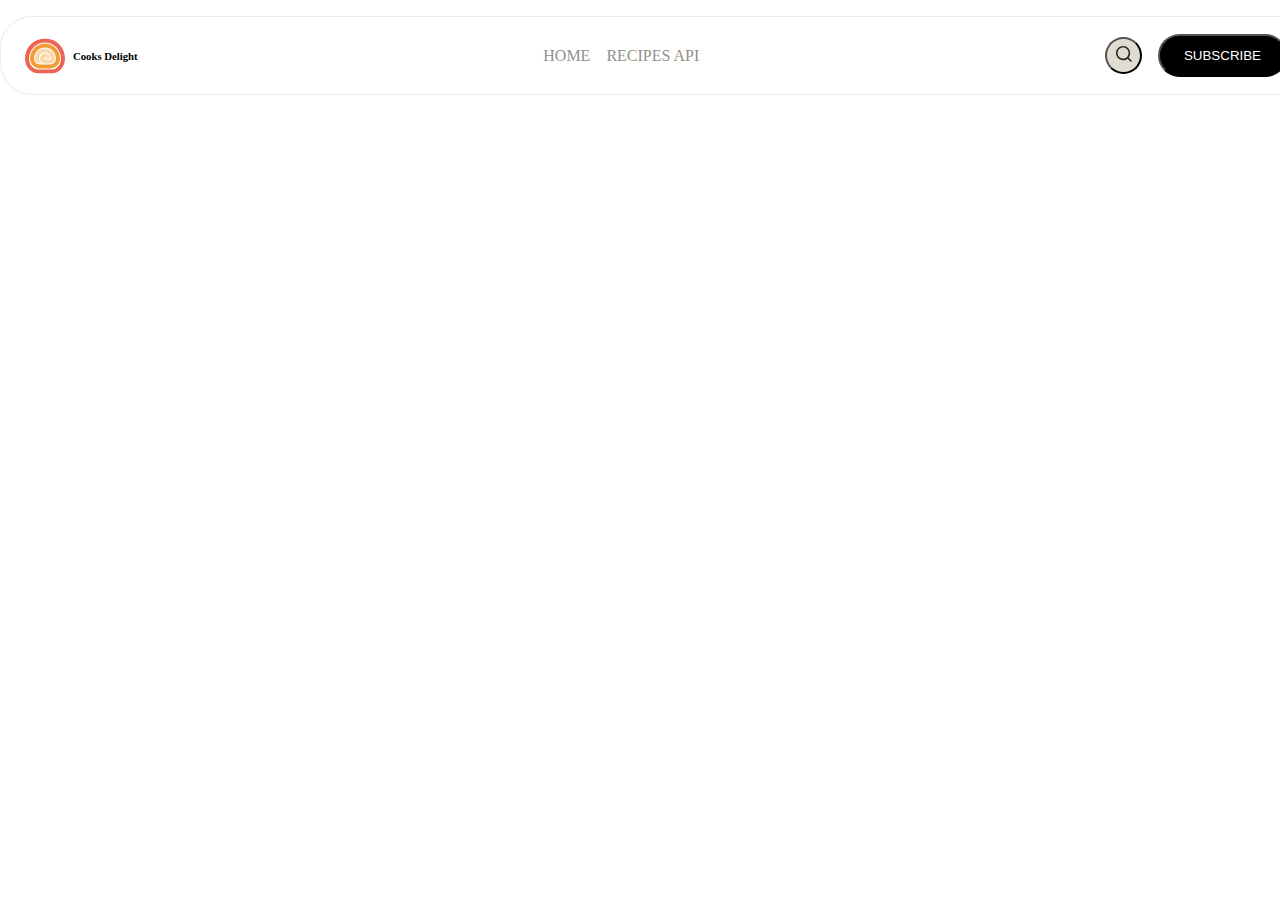
<file: info.html>
<!DOCTYPE html>
<html lang="en">
<head>
    <meta charset="UTF-8">
    <meta name="viewport" content="width=device-width, initial-scale=1.0">
    <title>Document</title>
    <link rel="stylesheet" href="./style.css">
    <link rel="stylesheet" href="./header.css">
</head>
<body class="container">
    <header>
        <div class="logo">
            <img src="./images/logo.svg" alt="">
            <h6>Cooks Delight</h6>
        </div>
        <div class="menu">
            <a href="/">Home</a>
            <a href="/info.html">Recipes API</a>
        </div>
        <div class="buttons">
            <button>
                <img src="./images/search-icon.svg" alt="">
            </button>
            <button>subscribe</button>
        </div>

    </header>
    <h1>Info page</h1>
</body>
</html>
</file>
<file: style.css>
@import url('https://fonts.googleapis.com/css2?family=Montserrat:ital,wght@0,100..900;1,100..900&family=Poppins:wght@800&family=Roboto:wght@500&family=Rubik:ital,wght@0,300..900;1,300..900&display=swap');

@import url('https://fonts.googleapis.com/css2?family=Montserrat:ital,wght@0,100..900;1,100..900&family=Poppins:wght@200&family=Roboto+Flex:opsz,wght@8..144,100..1000&family=Roboto:wght@500&family=Rubik:ital,wght@0,300..900;1,300..900&display=swap');

@import url('https://fonts.googleapis.com/css2?family=Montserrat:ital,wght@0,100..900;1,100..900&family=Poppins:wght@500&family=Roboto+Flex:opsz,wght@8..144,100..1000&family=Roboto:wght@500&family=Rubik:ital,wght@0,300..900;1,300..900&display=swap');

@import url('https://fonts.googleapis.com/css2?family=Montserrat:ital,wght@0,100..900;1,100..900&family=Poppins:wght@300&family=Roboto+Flex:opsz,wght@8..144,100..1000&family=Roboto:wght@500&family=Rubik:ital,wght@0,300..900;1,300..900&display=swap');

@import url('https://fonts.googleapis.com/css2?family=Montserrat:ital,wght@0,100..900;1,100..900&family=Poppins&family=Roboto+Flex:opsz,wght@8..144,100..1000&family=Roboto:wght@500&family=Rubik:ital,wght@0,300..900;1,300..900&display=swap');


* {
    padding: 0;
    margin: 0;
    box-sizing: border-box;
    /* border: none; */
    text-decoration: none;
    list-style: none;
    outline: none;
}
/* header */
.container {
    width: 1312px;
    margin: auto;
}
/* начало 1 контейнера */
.container1 {
    width: 1300px;
    height: 577px;

}

.hero {
    border-radius: 32px;
    width: Fixed (1, 312px);
    filter: brightness(60%);

}

h1 {
    text-transform: uppercase;
    font-family: Montserrat;
    font-size: 90px;
    color: #F0EBE1;
    position: relative;
    top: -600px;
    margin-left: 139px;

}

.h11 {
    margin-left: 300px;

}

p {
    display: flex;
    justify-content: center;
    position: relative;
    top: -640px;
    color: #F0EBE1;
    font-family: Roboto;
    margin: 40px;
}

.p2 {
    position: relative;
    top: -670px;
}

.p3 {
    position: relative;
    top: -700px;
}


.btn1 {
    margin-left: 555px;
    position: relative;
    top: -690px;
    padding: 12px 24px 12px 24px;
    border-radius: 24px;
    background-color: #F29C33;
    border: none;
}
/* конец 1 контейнера */

.container2 {
    width: 1309px;
    height: 504px;
    background-color: #C4E5FC;
    position: relative;
    top: 200px;
    border-radius: 24px;
}

.btn2 {
    border-radius: 24px;
    padding: 12px 24px 12px 24px;
    border-color: black;
    background-color: #C4E5FC;
    position: relative;
    top: 400px;
    margin-left: 40px;
    font-family: Roboto;
}

.pp {
    position: relative;
    top: 200px;
    color: rgb(35, 34, 34);
    opacity: 80%;
    margin-right: 760px;
    top: 220px;
    font-family: Roboto;
    font-weight: 100;


}

.h2 {
    position: relative;
    top: 12px;
    margin-left: 45px;
    font-family: Montserrat;
    font-size: 40px;
}

.btn3 {
    padding: 4px 8px 4px 8px;
    border-radius: 12px;
    position: relative;
    top: -136px;
    margin-left: 44px;
    background-color: #EE6352;
    color: #F0EBE1;
    border: none;
}

.food {
    position: relative;
    top: -220px;
    margin-left: 700px;
}

h2 {
    position: relative;
    top: -260px;
    margin-left: 1140px;
    font-family: Montserrat;
    font-size: 18px;
    font-weight: 600;
}

hr {
    width: 450px;
    position: relative;
    top: -200px;
    margin-left: 830px;
    color: rgb(75, 70, 70);
    opacity: 16%;
}

.lunch {
    position: relative;
    top: -200px;
    margin-left: 826px;
}

.hr2 {
    position: relative;
    top: -180px;
}

.h2lunch {
    position: relative;
    top: -235px;
    left: 38px;
}

.dinner {
    position: relative;
    top: -180px;
    margin-left: 825px;
}

.h2dinner {
    position: relative;
    top: -220px;
    margin-left: 1169px;
}

.hr3 {
    position: relative;
    top: -170px;
}

.desert {
    position: relative;
    top: -170px;
    margin-left: 830px;
}

.h2desert {
    position: relative;
    top: -210px;
    margin-left: 1171px;
}

.hr4 {
    position: relative;
    top: -160px;
}

.bite{
    position: relative;
    top: -160px;
    margin-left: 830px;
}
.hr5{
position: relative;
top: -150px;
}

.h2bite{
    position: relative;
    top: -195px;
}
/* конец 2 контейнера */
</file>
<file: header.css>
header,
.logo,
.buttons {
    display: flex;
    align-items: center;
}

header {
    justify-content: space-between;
    border: 1px solid #f0ebe1;
    border-radius: 32px;
    padding: 17px 24px;
    margin: 16px 0px;
}

.logo {
    gap: 8px;
}

.buttons {
    gap: 16px;
}

.buttons button:first-child {
    background-color: #e0dcd2;
    border-radius: 50%;
    width: 37px;
    height: 37px;
}

.buttons button:last-child {
    background-color: black;
    color: white;
    border-radius: 24px;
    padding: 12px 24px;
    text-transform: uppercase;
}

.menu{
    display: flex;
    a{
        text-transform: uppercase;
        padding: 8px;
        color: #938f89;
    }
}
</file>
